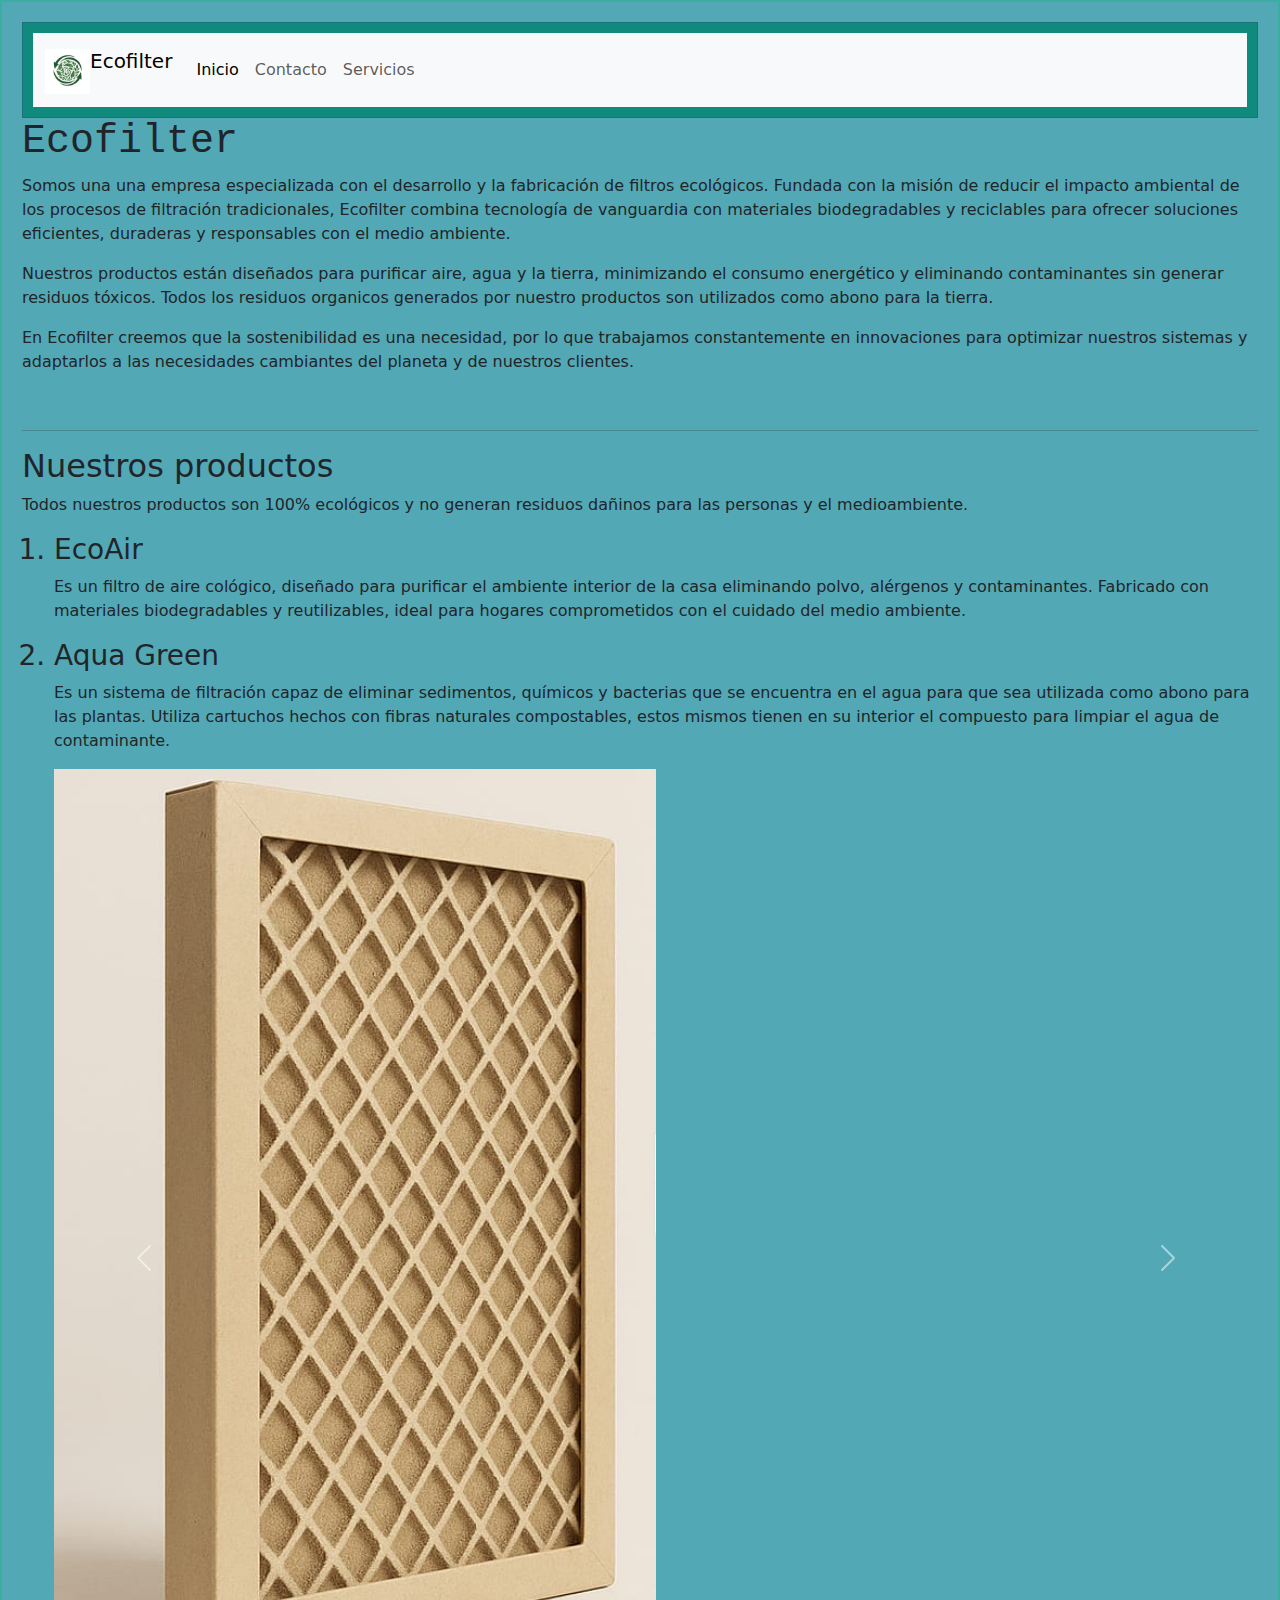
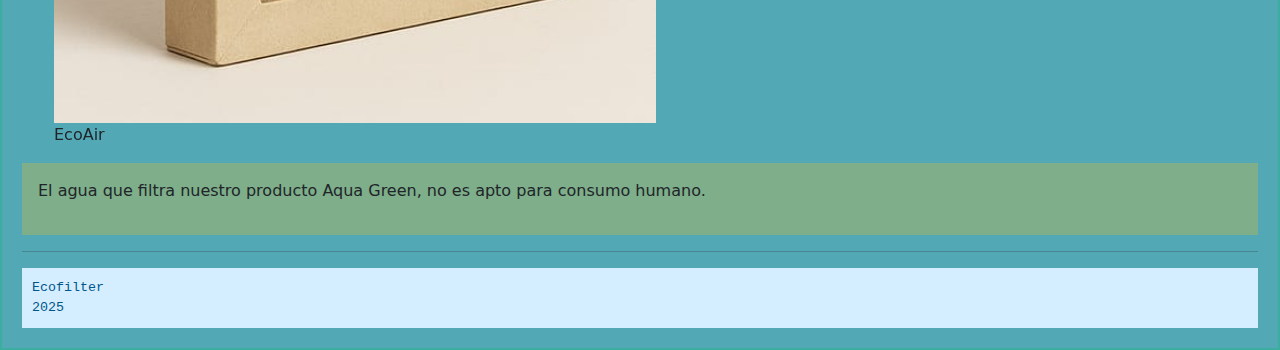
<file: index.html>
<!DOCTYPE html>

<html>

<head>
    <title>Inicio</title>
    <link href="css/estilos.css" rel="stylesheet">
    <link href="https://cdn.jsdelivr.net/npm/bootstrap@5.3.3/dist/css/bootstrap.min.css" rel="stylesheet"
    integrity="sha384-QWTKZyjpPEjISv5WaRU9OFeRpok6YctnYmDr5pNlyT2bRjXh0JMhjY6hW+ALEwIH" crossorigin="anonymous">
</head> 
 
<body> 
    <div id="contenedor"> 
        <div id="menu">
         <script src="https://cdn.jsdelivr.net/npm/bootstrap@5.3.3/dist/js/bootstrap.bundle.min.js"
             integrity="sha384-YvpcrYf0tY3lHB60NNkmXc5s9fDVZLESaAA55NDzOxhy9GkcIdslK1eN7N6jIeHz"
             crossorigin="anonymous"></script>
            <nav class="navbar navbar-expand-lg bg-body-tertiary">
                <div class="container-fluid">
                 <a class="navbar-brand" href="#">
                    <img src="img/ecofilter.jpeg"   width="45" height="45" 
                    class="d-inline-block align-text-top">Ecofilter
                 </a>
                     <button class="navbar-toggler" type="button" data-bs-toggle="collapse"
                     data-bs-target="#navbarSupportedContent" aria-controls="navbarSupportedContent" 
                     aria-expanded="true" aria-label="Toggle navigation">
                     <span class="navbar-toggler-icon"></span>
                     </button>
                     <div class="collapse navbar-collapse" id="navbarSupportedContent">
                          <ul class="navbar-nav me-auto mb-2 mb-lg-0">
                             <li class="nav-item">
                               <a class="nav-link active" aria-current="page" href="index.html">Inicio</a>
                              </li>
                             <li class="nav-item">
                                 <a class="nav-link" href="contactos.html">Contacto</a>
                             </li>
                             <li class="nav-item">
                                 <a class="nav-link" href="servicios.html">Servicios</a>
                             </li>
                         </ul>
                     </div>
             </div>
            </nav>
      </div>
            <div id="contenido">
                <h1>Ecofilter</h1>
                <p>Somos una una empresa especializada con el desarrollo y la fabricación 
                    de filtros ecológicos. Fundada con la misión de reducir el impacto ambiental de los procesos 
                    de filtración tradicionales, Ecofilter combina tecnología de vanguardia con materiales 
                    biodegradables y reciclables para ofrecer soluciones eficientes, duraderas y responsables 
                    con el medio ambiente.
                </p>
                <p>
                    Nuestros productos están diseñados para purificar aire, agua y 
                    la tierra, minimizando el consumo energético y eliminando 
                    contaminantes sin generar residuos tóxicos. Todos los residuos organicos
                    generados por nuestro productos son utilizados como abono para la tierra.
                </p>
                <p>
                    En Ecofilter creemos que la sostenibilidad es una necesidad, por lo 
                    que trabajamos constantemente en innovaciones para optimizar 
                    nuestros sistemas y adaptarlos a las necesidades cambiantes del planeta y de nuestros clientes.
                </p>
                </br>
                <hr>
                <h2> Nuestros productos</h2>
                <p>Todos nuestros productos son 100% ecológicos y no generan
                    residuos dañinos para las personas y el medioambiente.
                </p>
                <ol>
                    <h3><li>EcoAir</li></h3>
                    <p>Es un filtro de aire cológico, diseñado para purificar el 
                        ambiente interior de la casa eliminando polvo, alérgenos y contaminantes. 
                        Fabricado con materiales biodegradables y reutilizables, ideal para hogares 
                        comprometidos con el cuidado del medio ambiente.</p>
                    <h3><li>Aqua Green</li></h3>
                    <p>Es un sistema de filtración capaz de eliminar sedimentos, químicos y bacterias que se encuentra
                        en el agua para que sea utilizada como abono para las plantas.
                        Utiliza cartuchos hechos con fibras naturales compostables, estos mismos
                        tienen en su interior el compuesto para limpiar el agua de contaminante.
                    </p> 
                    <div id="carouselExampleControls" class="carousel slide" data-bs-ride="carousel">
                        <div class="carousel-inner">
                            <div class="carousel-item active">
                            <img src="img/ecoair.jpeg" class="d-block w-50" alt="20">EcoAir
                            </div>
                            <div class="carousel-item">
                            <img src="img/aquagreen.jpeg" class="d-block w-50" alt="20">Aqua Green
                            </div>
                        </div>
                        <button class="carousel-control-prev" type="button" data-bs-target="#carouselExampleControls" data-bs-slide="prev">
                            <span class="carousel-control-prev-icon" aria-hidden="true"></span>
                            <span class="visually-hidden">Previous</span>
                        </button>
                        <button class="carousel-control-next" type="button" data-bs-target="#carouselExampleControls" data-bs-slide="next">
                            <span class="carousel-control-next-icon" aria-hidden="true"></span>
                            <span class="visually-hidden">Next</span>
                        </button>
                    </div> 
                </ol>
            </div>
            <div class="p-3 mb-2 bg-warning text-dark  bg-opacity-25">
                <p>El agua que filtra nuestro producto Aqua Green, no es
                    apto para consumo humano.
                </p>
            </div>
            <hr>
            <div id="final">
                Ecofilter<br>
                2025
            </div>
    </div>

</body>

</html>
</file>
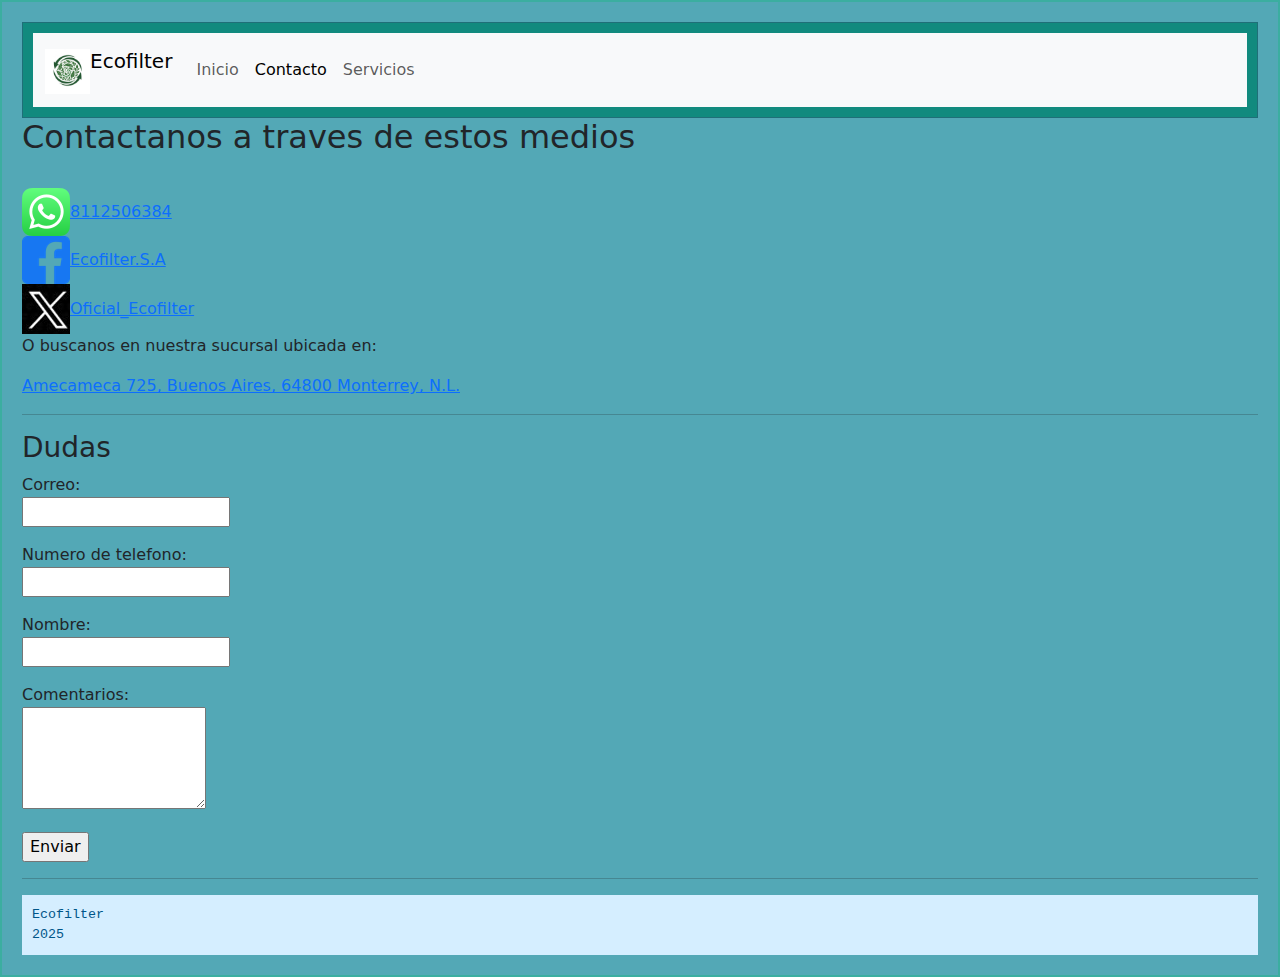
<file: contactos.html>
<!DOCTYPE html>

<html>
    <head>
        <title>Contactos</title>
        <link href="css/estilos.css" rel="stylesheet">
         <link href="https://cdn.jsdelivr.net/npm/bootstrap@5.3.3/dist/css/bootstrap.min.css" rel="stylesheet"
        integrity="sha384-QWTKZyjpPEjISv5WaRU9OFeRpok6YctnYmDr5pNlyT2bRjXh0JMhjY6hW+ALEwIH" crossorigin="anonymous">
    </head> 
 
    <body> 
        <div id="contenedor"> 
            <div id="menu">
                <script src="https://cdn.jsdelivr.net/npm/bootstrap@5.3.3/dist/js/bootstrap.bundle.min.js"
                 integrity="sha384-YvpcrYf0tY3lHB60NNkmXc5s9fDVZLESaAA55NDzOxhy9GkcIdslK1eN7N6jIeHz"
                    crossorigin="anonymous"></script>
                <nav class="navbar navbar-expand-lg bg-body-tertiary">
                    <div class="container-fluid">
                     <a class="navbar-brand" href="#"><img src="img/ecofilter.jpeg"   width="45" height="45" 
                      class="d-inline-block align-text-top">Ecofilter
                     </a>
                        <button class="navbar-toggler" type="button" data-bs-toggle="collapse"
                         data-bs-target="#navbarSupportedContent" aria-controls="navbarSupportedContent" 
                         aria-expanded="true" aria-label="Toggle navigation">
                          <span class="navbar-toggler-icon"></span>
                        </button>
                        <div class="collapse navbar-collapse" id="navbarSupportedContent">
                          <ul class="navbar-nav me-auto mb-2 mb-lg-0">
                              <li class="nav-item">
                                  <a class="nav-link" href="index.html">Inicio</a>
                              </li>
                             <li class="nav-item">
                                 <a class="nav-link active" aria-current="page" href="contactos.html">Contacto</a>
                             </li>
                             <li class="nav-item">
                                 <a class="nav-link" href="servicios.html">Servicios</a>
                             </li>
                         </ul>
                    </div>
                </nav>
            </div>
            <div id="contenido">
                <h2>Contactanos a traves de estos medios</h2>
                <br>
                <a href="https://web.whatsapp.com/">
                    <img src="img/logo_whatsapp.png">8112506384
                </a><a href="https://www.facebook.com/?locale=es_LA">
                    <img src="img/facebook.png">Ecofilter.S.A
                </a><a href="https://x.com/?lang=es">
                    <img src="img/x.jpg">Oficial_Ecofilter
                </a>
                <p>O buscanos en nuestra sucursal ubicada en:</p>
                <a href="https://maps.app.goo.gl/SMmX3Wjui71nwy7W8">
                    Amecameca 725, Buenos Aires, 64800 Monterrey, N.L.
                </a>
                <hr>
                <h3>Dudas</h3>
                <form>
                    <p>
                        Correo:<br>
                        <input type="text" id="correo">
                    </p>
                    <p>
                        Numero de telefono:<br>
                        <input type="number" id="numero">
                    </p>
                    <p>
                        Nombre:<br>
                        <input type="text" id="nombre">
                    </p>
                    <p>
                        Comentarios:<br>
                        <textarea rows="4"></textarea>
                    </p>
                    <p>
                        <input type="submit" value="Enviar">
                    </p>
                </form>

            </div>
            <hr>
            <div id="final">
                Ecofilter<br>
                2025
            </div>
     
        </div> 

    </body>

</html>
</file>
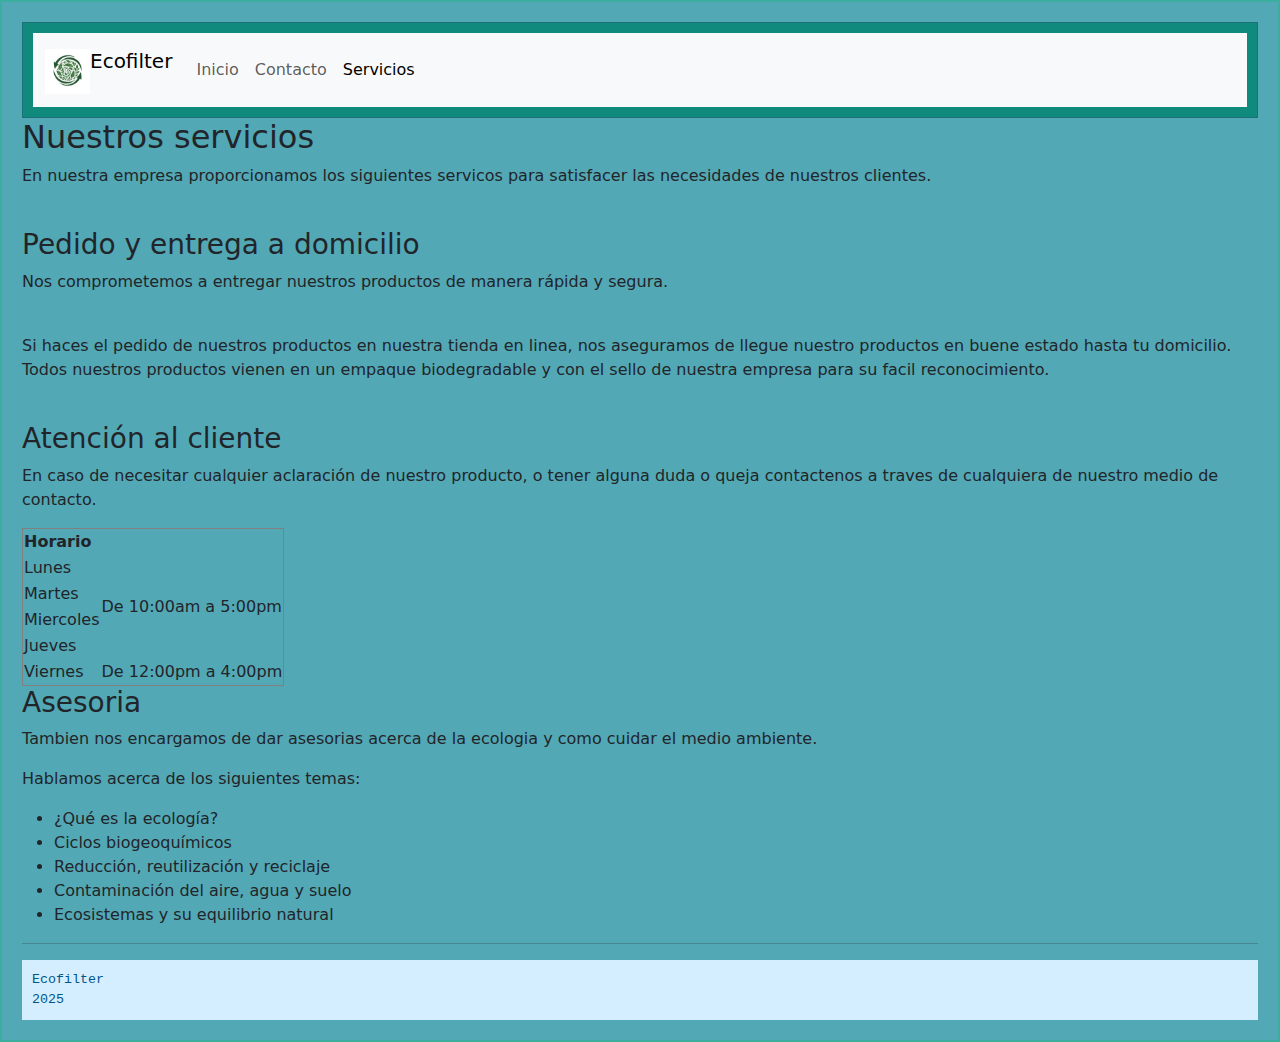
<file: servicios.html>
<!DOCTYPE html>

<html>
    <head>
        <title>Servicios</title>
        <link href="css/estilos.css" rel="stylesheet">
         <link href="https://cdn.jsdelivr.net/npm/bootstrap@5.3.3/dist/css/bootstrap.min.css" rel="stylesheet"
        integrity="sha384-QWTKZyjpPEjISv5WaRU9OFeRpok6YctnYmDr5pNlyT2bRjXh0JMhjY6hW+ALEwIH" crossorigin="anonymous">
    </head> 
 
    <body> 
        <div id="contenedor"> 
            <div id="menu">
                <script src="https://cdn.jsdelivr.net/npm/bootstrap@5.3.3/dist/js/bootstrap.bundle.min.js"
                 integrity="sha384-YvpcrYf0tY3lHB60NNkmXc5s9fDVZLESaAA55NDzOxhy9GkcIdslK1eN7N6jIeHz"
                    crossorigin="anonymous"></script>
                <nav class="navbar navbar-expand-lg bg-body-tertiary">
                    <div class="container-fluid">
                     <a class="navbar-brand" href="#"><img src="img/ecofilter.jpeg"   width="45" height="45" 
                      class="d-inline-block align-text-top">Ecofilter
                     </a>
                        <button class="navbar-toggler" type="button" data-bs-toggle="collapse"
                         data-bs-target="#navbarSupportedContent" aria-controls="navbarSupportedContent" 
                         aria-expanded="true" aria-label="Toggle navigation">
                          <span class="navbar-toggler-icon"></span>
                        </button>
                        <div class="collapse navbar-collapse" id="navbarSupportedContent">
                          <ul class="navbar-nav me-auto mb-2 mb-lg-0">
                              <li class="nav-item">
                                  <a class="nav-link" href="index.html">Inicio</a>
                              </li>
                             <li class="nav-item">
                                 <a class="nav-link" href="contactos.html">Contacto</a>
                             </li>
                             <li class="nav-item">
                                 <a class="nav-link active" aria-current="page" href="servicios.html">Servicios</a>
                             </li>
                         </ul>
                    </div>
                </nav>
            </div>
            <div id="contenido">
                <h2>Nuestros servicios</h2>
                <p>En nuestra empresa proporcionamos los siguientes servicos para satisfacer
                    las necesidades de nuestros clientes.
                </p>
                </br>
                <h3>Pedido y entrega a domicilio</h3>
                <p>Nos comprometemos a entregar nuestros productos de manera rápida y segura.</p><br>
                <p>Si haces el pedido de nuestros productos en nuestra tienda en linea, nos aseguramos
                    de llegue nuestro productos en buene estado hasta tu domicilio. Todos nuestros
                    productos vienen en un empaque biodegradable y con el sello de nuestra empresa
                    para su facil reconocimiento.
                </p><br>
                <h3>Atención al cliente</h3>
                <p>En caso de necesitar cualquier aclaración de nuestro producto, o tener alguna duda o queja
                    contactenos a traves de cualquiera de nuestro medio de contacto.
                </p>
                <table border="1">
                    <tr>
                        <th colspan="2">Horario</th>
                    </tr>
                    <tr>
                        <td>Lunes</td>
                        <td rowspan="4">De 10:00am a 5:00pm</td>
                    </tr>
                    <tr>
                        <td>Martes</td>
                    </tr>
                    <tr>
                        <td>Miercoles</td>
                    </tr>
                    <tr>
                        <td>Jueves</td>
                    </tr>
                    <tr>
                        <td>Viernes</td>
                        <td>De 12:00pm a 4:00pm</td>
                    </tr>
                    
                </table>
                <h3>Asesoria</h3>
                <p>Tambien nos encargamos de dar asesorias acerca de la ecologia y como
                    cuidar el medio ambiente.
                </p>
                <p>Hablamos acerca de los siguientes temas:</p>
                <ul>
                    <li>¿Qué es la ecología?</li>
                    <li>Ciclos biogeoquímicos</li>
                    <li>Reducción, reutilización y reciclaje</li>
                    <li>Contaminación del aire, agua y suelo</li>
                    <li>Ecosistemas y su equilibrio natural</li>
                </ul>
                
            </div>
            <hr>
            <div id="final">
                Ecofilter<br>
                2025
            </div>
     
        </div> 

    </body>

</html>
</file>
<file: css/estilos.css>
body {
    background-color: #93e4c1;

}

#contenedor {  
    border: 2px solid #3baea0; 
    padding: 20px; 
    background-color: #53a8b6; 
} 
 
#menu { 
    color: #005689; 
    background-color: #118a7e; 
    padding: 10px; 
    border: 1px solid #1f6f78; 
} 

h1 {
    font-family: 'Courier New', Courier, monospace;
     font-size: 32pt;
}

a {
    display: block;
}

#final { 
    font-family: 'Courier New', Courier, monospace; 
    font-size: 10pt; 
    color: #005689; 
    background-color: #d5eeff; 
    padding: 10px; 
}
</file>
